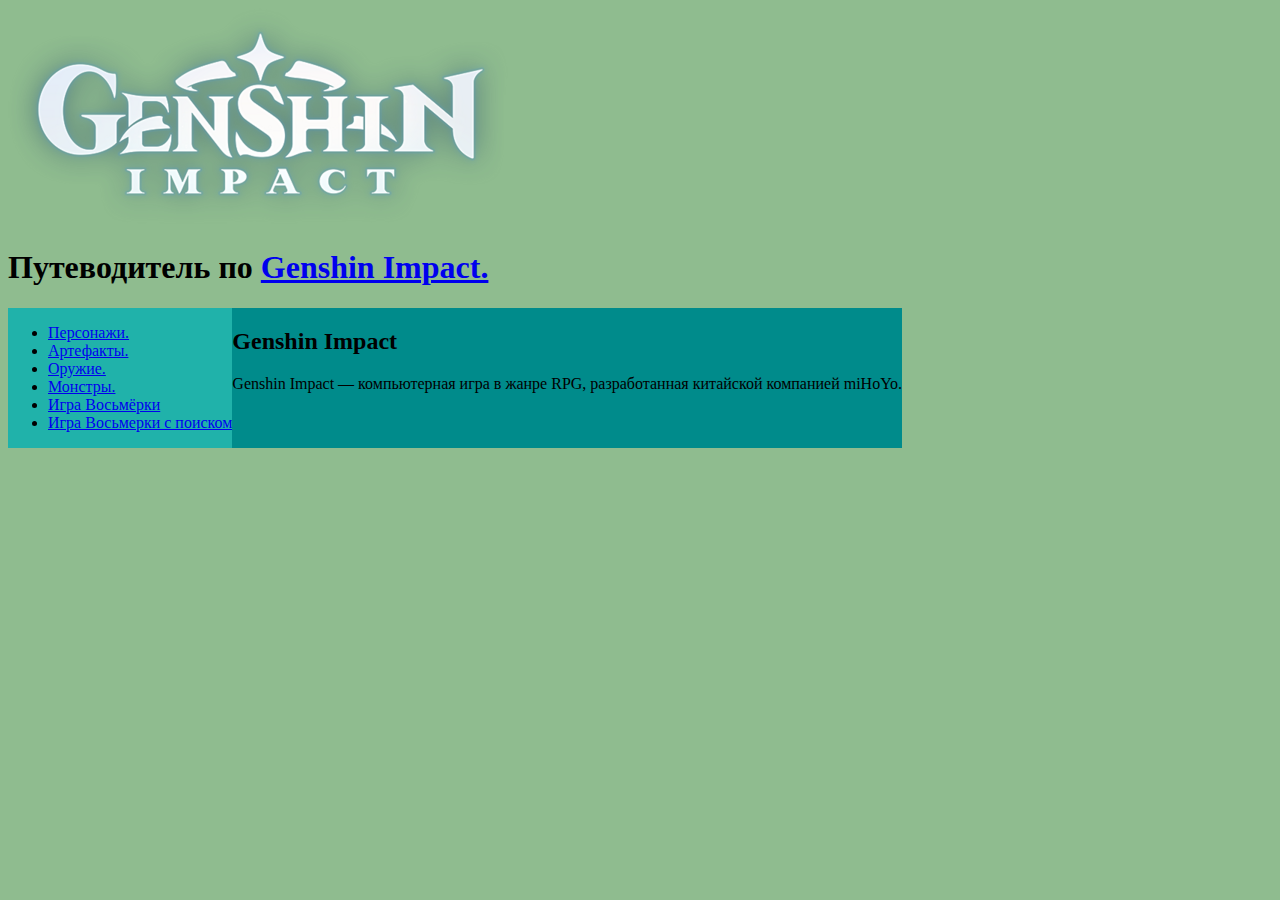
<file: index.html>
<!doctype html>
<html>
    <head>
        <meta charset="utf-8">
        <title>Genshin Impact.</title>
        <link href="style.css" rel="stylesheet">
    </head>
    <body>
        <header>
        <img src="2465517595f5ea9f225d52ed73a4d0db.png">
        <h1>Путеводитель по <a href="https://genshin.mihoyo.com/ru">Genshin Impact.</a></h1>
        </header>
        <div id="flex">
        <nav>
            <ul>
                <li><a href="character.html">Персонажи.</a></li>
                <li><a href="artifact.html">Артефакты.</a></li>
                <li><a href="weapon.html">Оружие.</a></li>
                <li><a href="monsters.html">Монстры.</a></li>
                <li><a href="./eight/eight.html">Игра Восьмёрки</a></li>
                <li><a href="./eight_ai/eight.html">Игра Восьмерки с поиском</a></li>
            </ul>
        </nav>
        <main>
                   <h2>Genshin Impact</h2>
                   <p>
                       Genshin Impact — компьютерная игра в жанре RPG, разработанная китайской компанией miHoYo.
                   </p>
        </main>
        </div>
    </body>
</html>
</file>
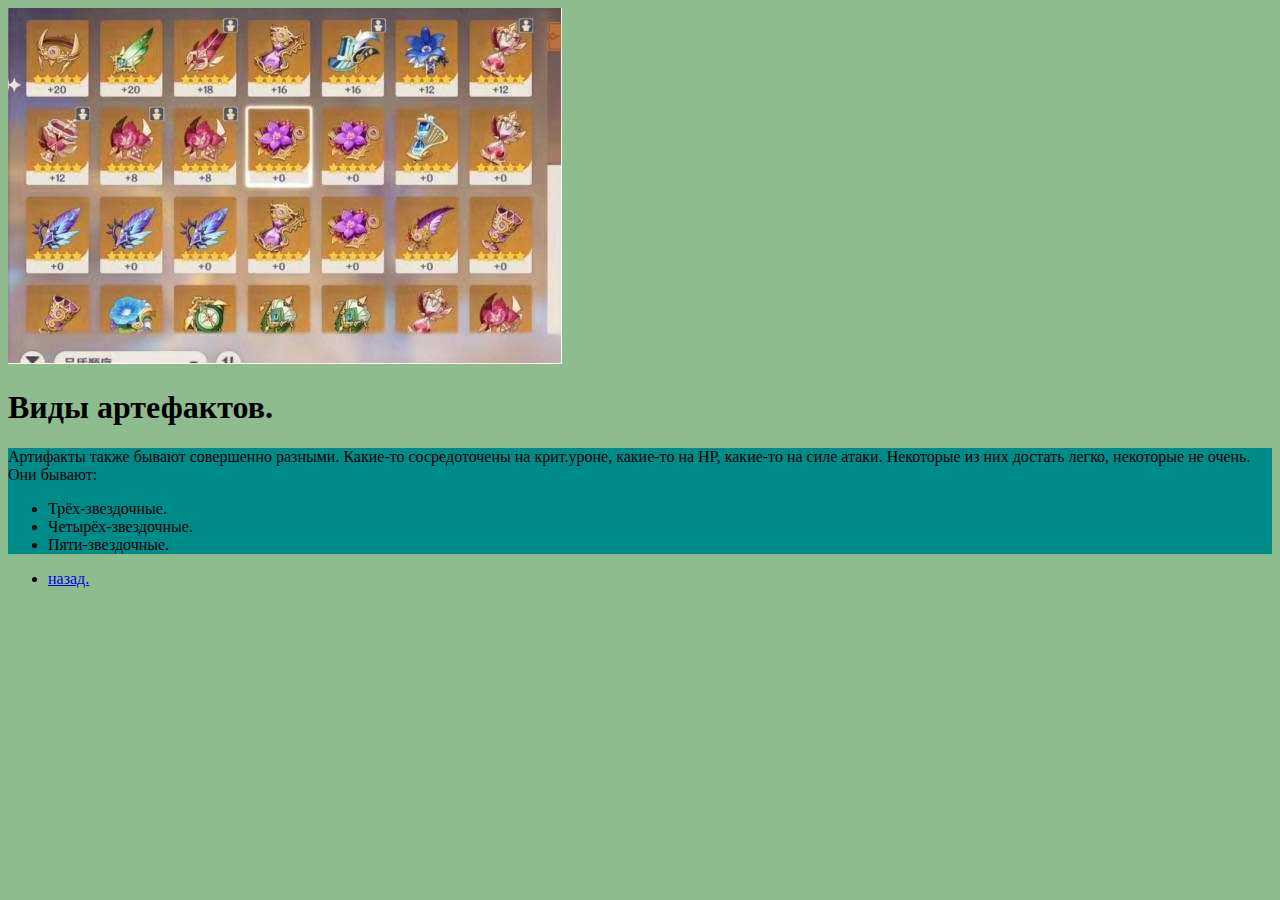
<file: artifact.html>
<!doctype html>
<html>
    <head>
        <meta charset="utf-8">
        <title>Артефакты.</title>
        <link href="style.css" rel="stylesheet">
    </head>
    <body>
        <header>
        <img src="genshin_impact_artifacts_farmi_1604970397_85ff85a4_progressive.jpg">
        <h1>Виды артефактов.</h1>
        </header>
        <main>
            <p>Артифакты также бывают совершенно разными. Какие-то сосредоточены на крит.уроне, какие-то на HP, какие-то на силе атаки. Некоторые из них достать легко, некоторые не очень.
            Они бывают: </p>
        <ul>
    <li>Трёх-звездочные.</li>
    <li>Четырёх-звездочные.</li>
    <li>Пяти-звездочные.</li>
    </ul>
        </main>
        <ul>
            <li><a href="index.html">назад.</a></li>
        </ul>
    </body>
</file>
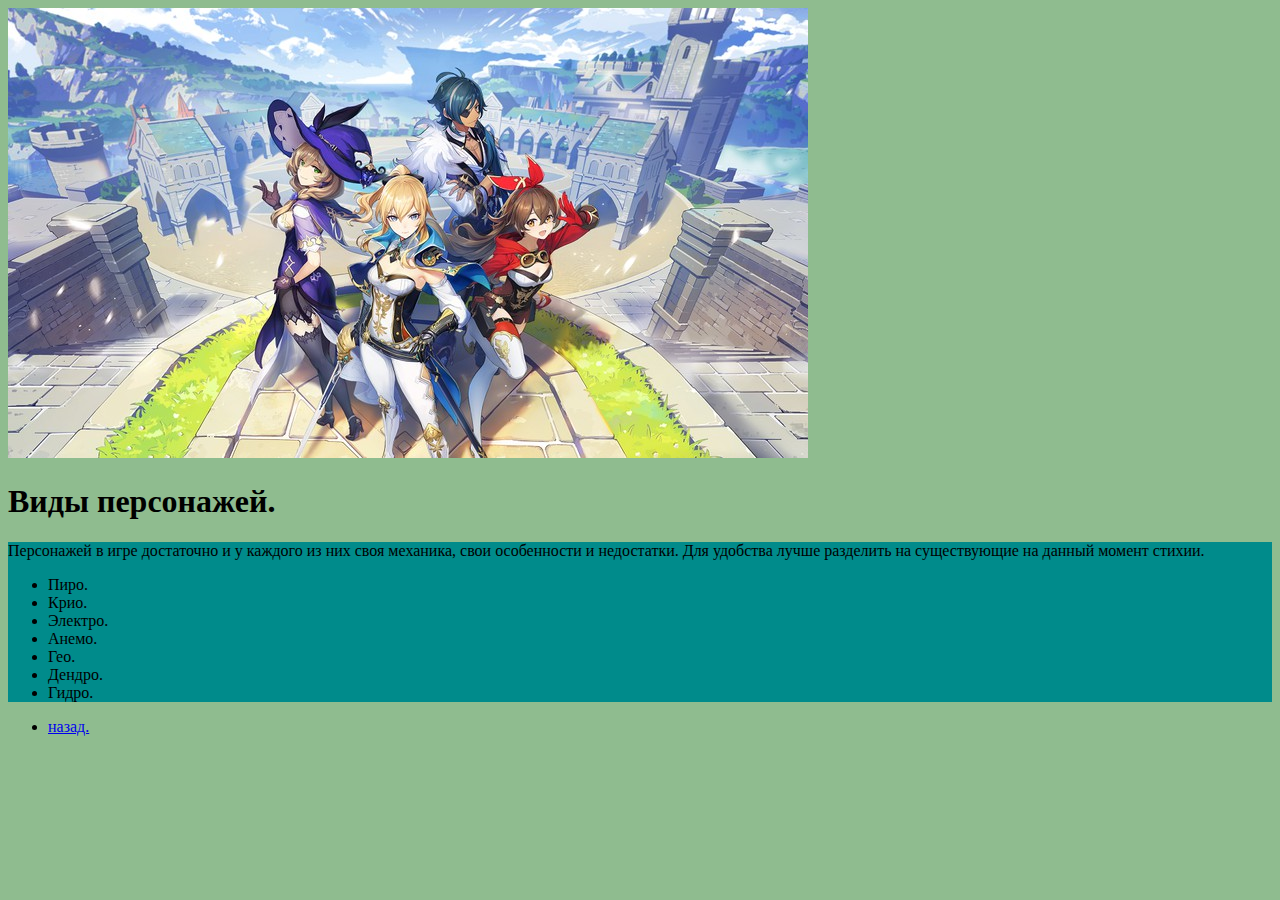
<file: character.html>
<!doctype html>
<html>
    <head>
        <meta charset="utf-8">
        <title>Персонажи.</title>
        <link href="style.css" rel="stylesheet">
    </head>
    <body>
        <header>
        <img src="469075_tNc37Nd5Hm_genshin2520impact2520_keyart.jpg">
        <h1>Виды персонажей.</h1>
        </header>
        <div>
        <main>
<p>Персонажей в игре достаточно и у каждого из них своя механика, свои особенности и недостатки. Для удобства лучше разделить на существующие на данный момент стихии.</p>
<ul>
    <li>Пиро.</li>
    <li>Крио.</li>
    <li>Электро.</li>
    <li>Анемо.</li>
    <li>Гео.</li>
    <li>Дендро.</li>
    <li>Гидро.</li>
</ul>
        </main>
        <ul>
            <li><a href="index.html">назад.</a></li>
        </ul>
        </div>
    </body>
</html>
</file>
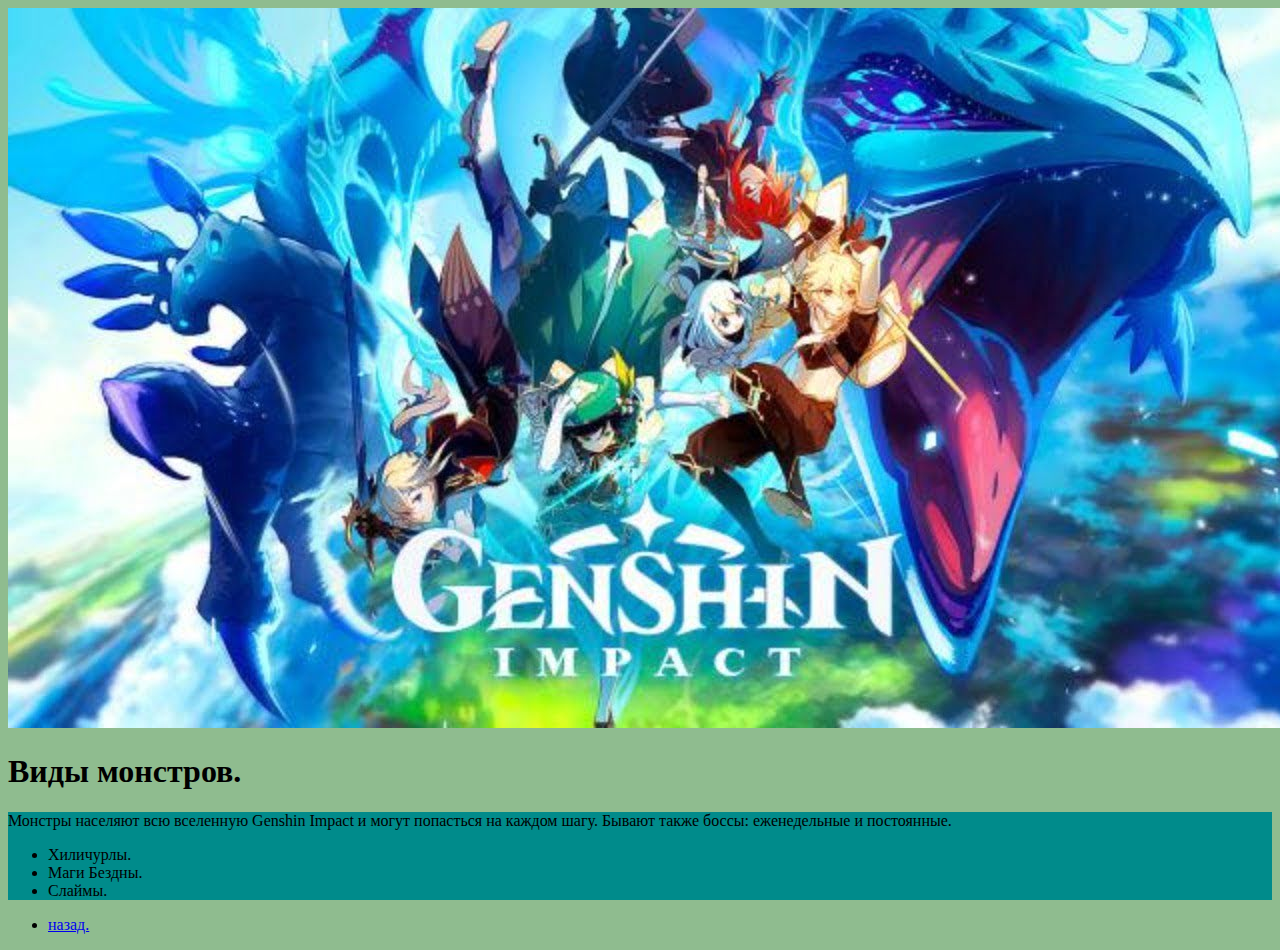
<file: monsters.html>
<!doctype html>
<html>
    <head>
        <meta charset="utf-8">
        <title>Монстры.</title>
        <link href="style.css" rel="stylesheet">
    </head>
    <body>
        <header>
        <img src="1b7d3547978150b4e37736d99235e3f2.jpg">
        <h1>Виды монстров.</h1>
        </header>
        <main>
            <p>Монстры населяют всю вселенную Genshin Impact и могут попасться на каждом шагу. Бывают также боссы: еженедельные и постоянные.</p>
        <ul>
    <li>Хиличурлы.</li>
    <li>Маги Бездны.</li>
    <li>Слаймы.</li>
    </ul>
        </main>
        <ul>
            <li><a href="index.html">назад.</a></li>
        </ul>
    </body>
</file>
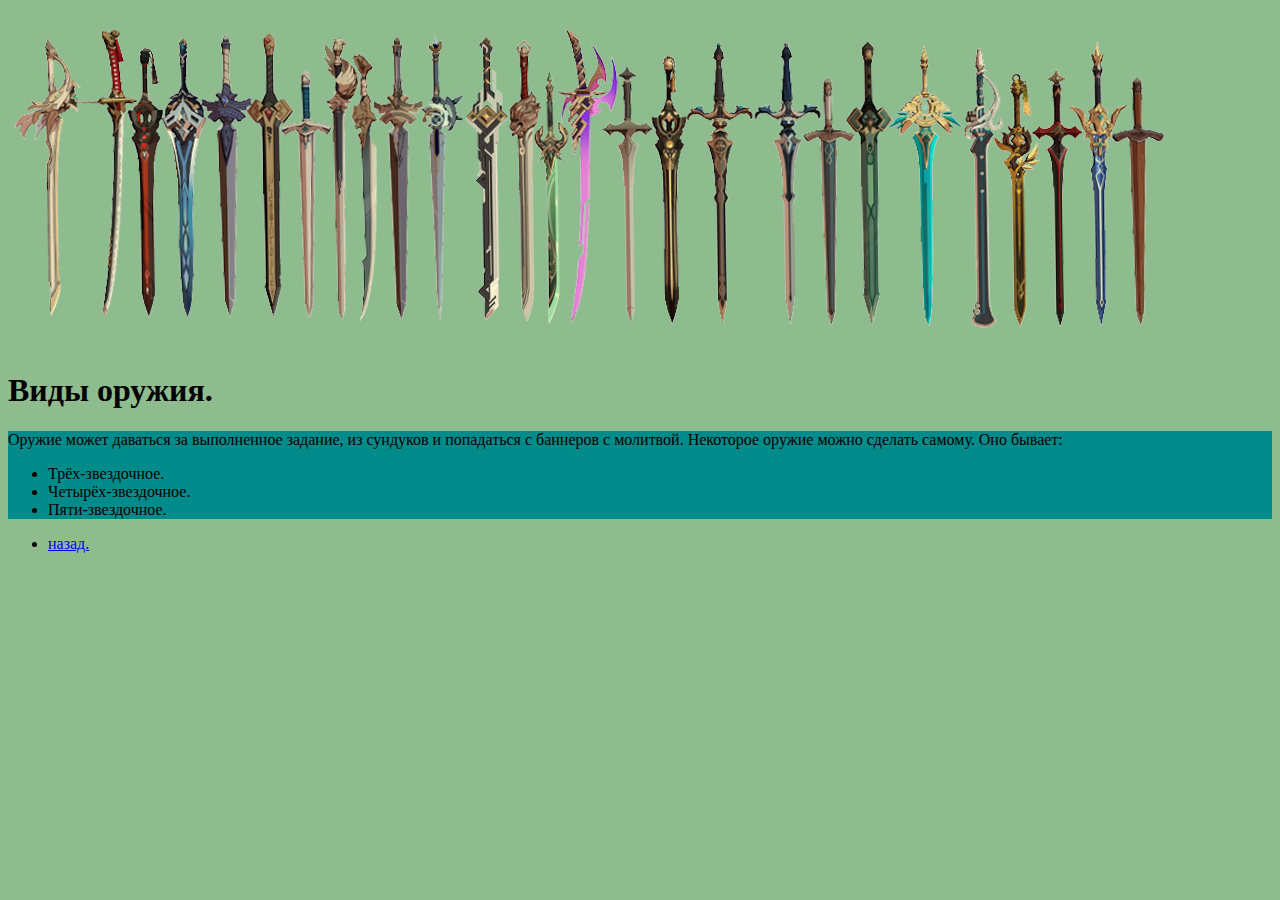
<file: weapon.html>
<!doctype html>
<html>
    <head>
        <meta charset="utf-8">
        <title>Оружие.</title>
        <link href="style.css" rel="stylesheet">
    </head>
    <body>
        <header>
        <img src="de7abse-2810a71f-480f-47a6-845f-823598d9f05d.png">
        <h1>Виды оружия.</h1>
        </header>
        <main>
            <p>Оружие может даваться за выполненное задание, из сундуков и попадаться с баннеров с молитвой. Некоторое оружие можно сделать самому. Оно бывает:
        <ul>
    <li>Трёх-звездочное.</li>
    <li>Четырёх-звездочное.</li>
    <li>Пяти-звездочное.</li>
    </ul>
        </main>
        <ul>
            <li><a href="index.html">назад.</a></li>
        </ul>
    </body>
</file>
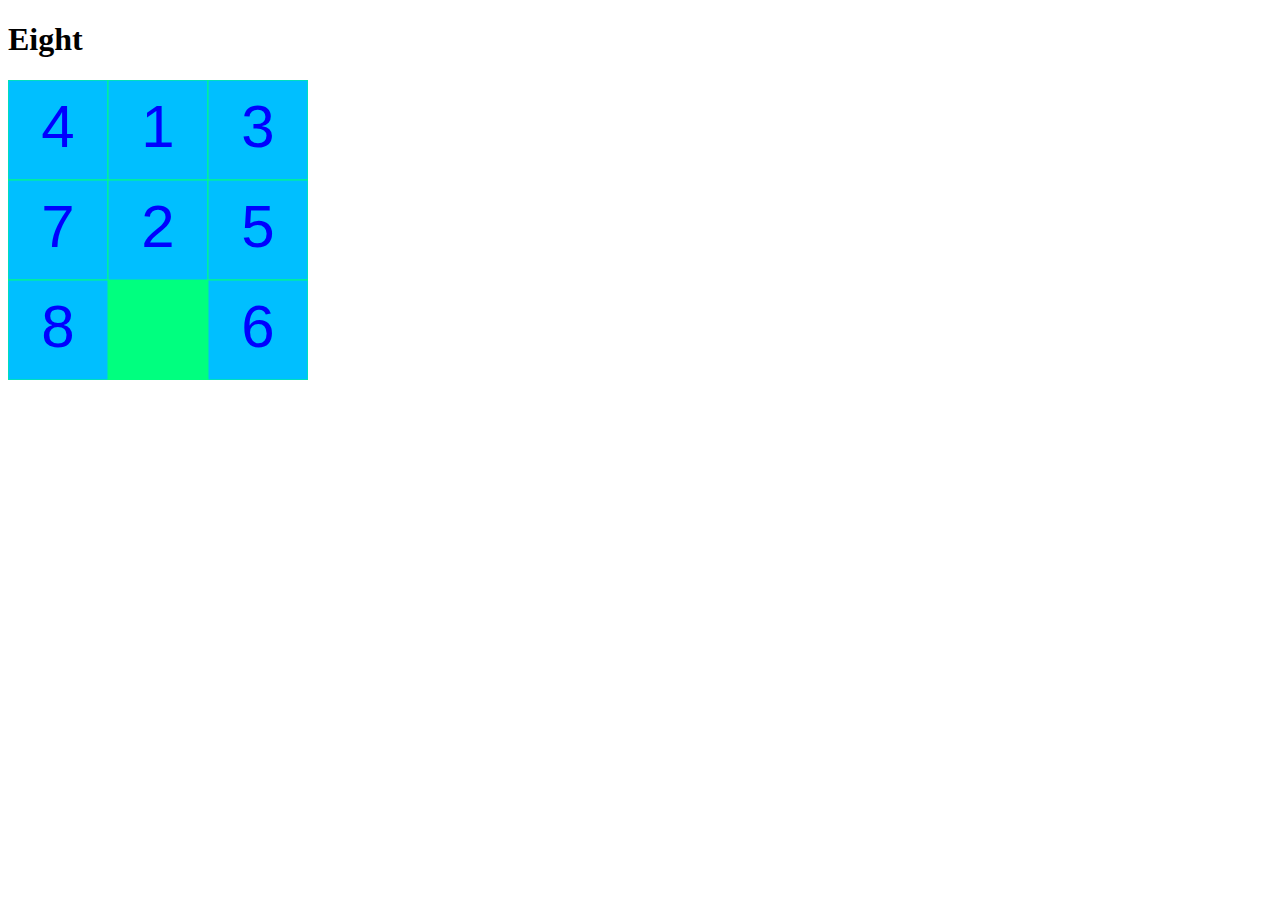
<file: eight/eight.html>
<!doctype html>
<html>
    <head>
        <meta charset="utf-8">
        <title>Eight</title>
    </head>
    <body>
        <h1>Eight</h1>
        <canvas id="canvas" width=300 height=300></canvas>
        <script src="./js/main.js" type="module"></script>
    </body>
</html>
</file>
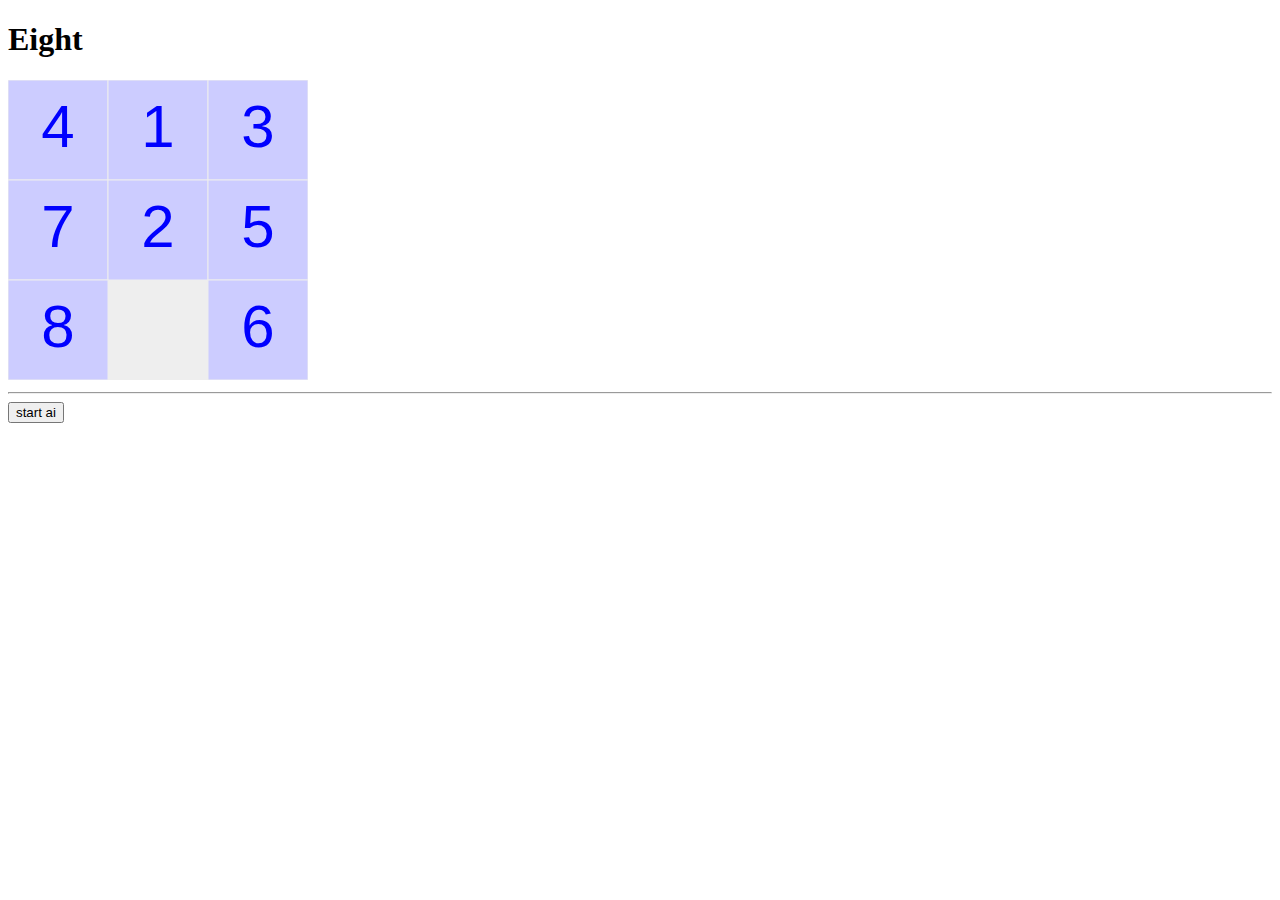
<file: eight_ai/eight.html>
<!doctype html>
<html>
    <head>
        <meta charset="utf-8">
        <title>Eight</title>
    </head>
    <body>
        <h1>Eight</h1>
        <canvas id="canvas" width=300 height=300></canvas>
        <hr>
        <button id="btn_start_ai">start ai</button>
        <script src="./js/main.js" type="module"></script>
    </body>
</html>
</file>
<file: style.css>
body {
    background-color: #8FBC8F
}
#flex {
    display: flex;
    flex-direction: row;
}

nav {
    background-color: #20B2AA;
}
main {
    background-color: #008B8B;
}
</file>
